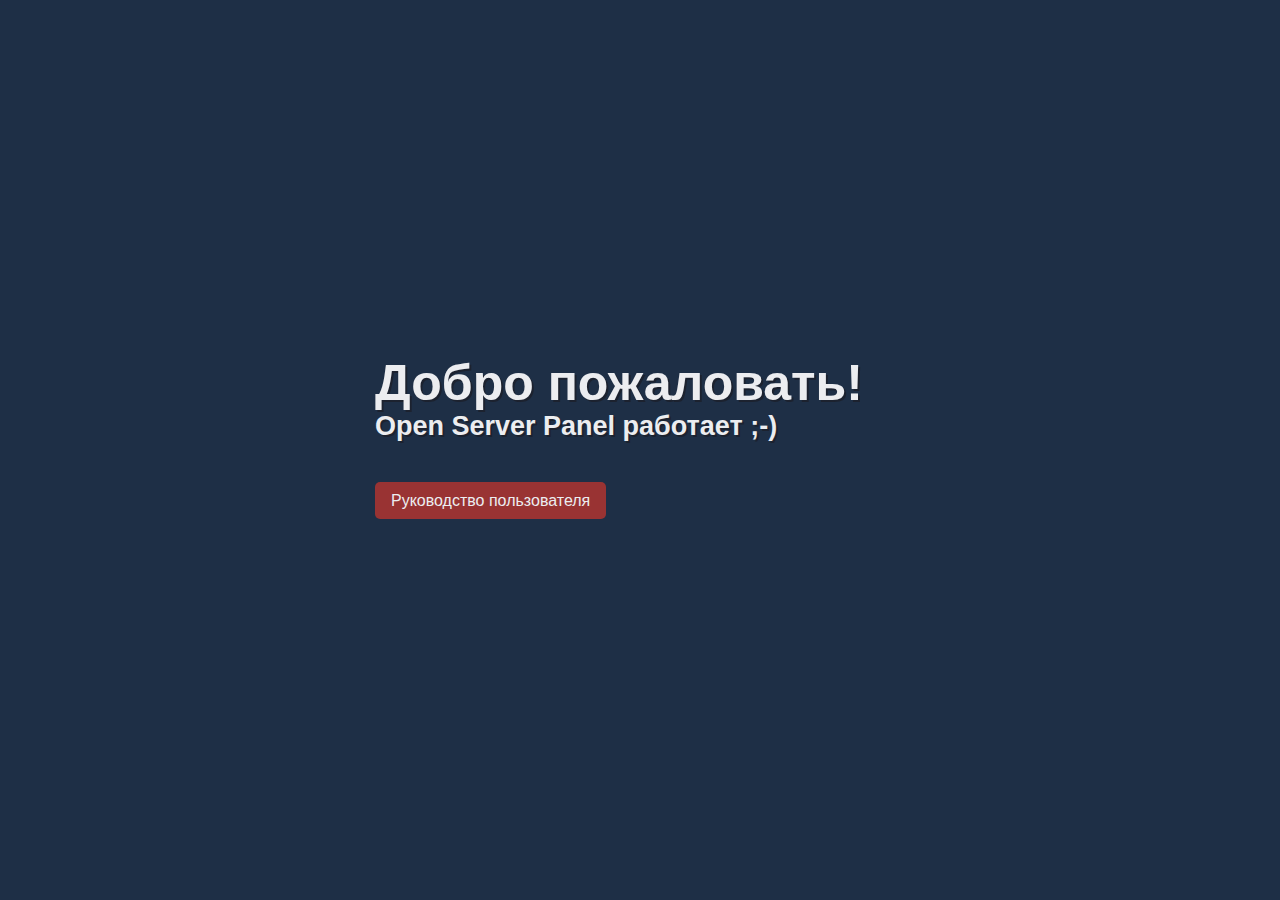
<file: src/index22.html>
<!DOCTYPE html>
<html lang='ru'>

<head>
    <meta charset='utf-8'>
    <meta name='viewport' content='width=device-width, initial-scale=1, shrink-to-fit=no'>
    <title>Добро пожаловать!</title>
    <style>
    a {
        background-color: transparent;
        -webkit-text-decoration-skip: objects
    }

    a:active,
    a:hover {
        outline-width: 0
    }

    *,
    *:after,
    *:before {
        box-sizing: inherit;
        margin: 0;
        padding: 0;
        color: #ECEDF0;
    }

    html {
        box-sizing: border-box;
        font-size: 1px !important;
    }

    body {
        font: normal 14rem/21rem Arial, 'Helvetica CY', 'Nimbus Sans L', sans-serif;
        background-color: #1E2F46;
    }

    .outer {
        display: table;
        position: absolute;
        top: 0;
        left: 0;
        height: 100%;
        width: 100%;
    }

    .middle {
        display: table-cell;
        vertical-align: middle;
    }

    .inner {
        margin-left: auto;
        margin-right: auto;
        max-width: 570rem;
        min-width: 360rem;
        padding: 20rem;
    }

    h1 {
        line-height: 45rem;
        font-size: 50rem;
    }

    h2 {
        margin-top: 5rem;
        line-height: 30rem;
        font-size: 27rem;
    }

    h1,
    h2 {
        color: #ECEDF0;
        text-shadow: #1C222F 2rem 2rem 0;
    }

    .button {
        position: relative;
        display: inline-block;
        text-decoration: none;
        background-color: #993333;
        color: #ECEDF0;
        padding: 8rem 16rem;
        border-radius: 5rem;
        overflow: hidden;
        font-size: 16rem;
        margin: 20rem 0 15rem 0;
    }
    </style>
</head>

<body>
    <div class='outer'>
        <div class='middle'>
            <div class='inner'>
                <h1>Добро пожаловать!</h1>
                <h2>Open Server Panel работает ;-)</h2><br><a href='https://ospanel.io/docs/' class='button'>Руководство пользователя</a>
            </div>
        </div>
    </div>
</body>

</html>
</file>
